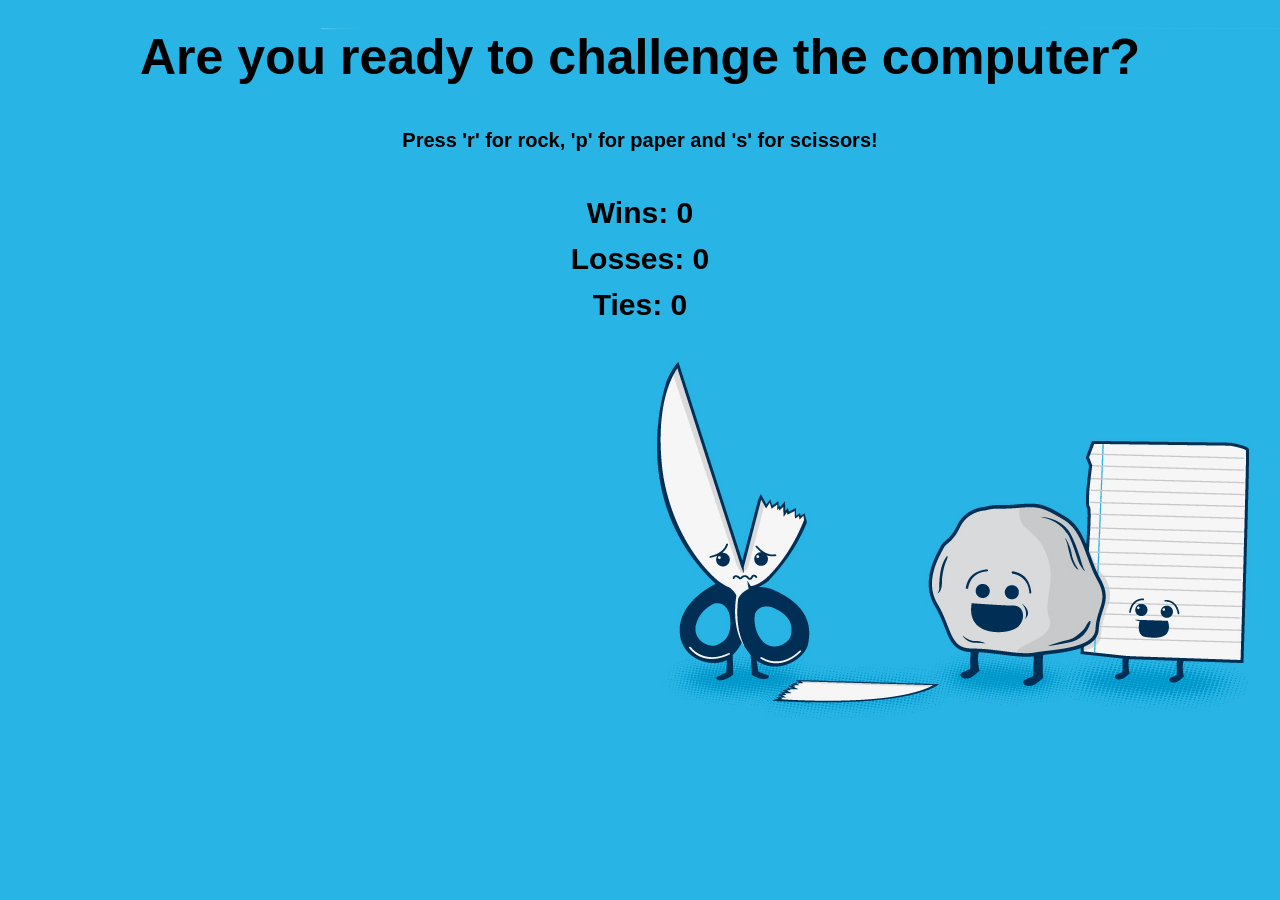
<file: index.html>
<!DOCTYPE html>
<html>
<head>
	<meta charset="UTF-8">
	<title>Rock, Paper, Scissors Game</title>
    <link rel="stylesheet" type="text/css" href="css/reset.css">
    <link rel="stylesheet" type="text/css" href="css/style.css">
</head>
<body>
	<div id="game">
	<br><br>
	<h1>Are you ready to challenge the computer?</h1>
	<br><br><br>
	<h2>Press 'r' for rock, 'p' for paper and 's' for scissors!</h1>
	<br><br><br>
	<h3>Wins: <span id="wins">0</span></h3><br>
	<h3>Losses: <span id="losses">0</span></h3><br>
	<h3>Ties: <span id="ties">0</span></h3>
	</div>

	<script type="text/javascript">

		var wins = 0;
		var losses = 0;
		var ties = 0;

		document.onkeyup = function(event) {
			var possiblePicks = ["r", "p", "s"];
			var userPick = event.key;
			var computerPick = possiblePicks[Math.floor(Math.random() * possiblePicks.length)];

		if ((userPick === "r") || (userPick === "s") || (userPick === "p")) {

			if ((userPick === "r") && (computerPick === "p")) {
				losses++
				alert("Dang. You lost! :(");
			} else if ((userPick === "r") && (computerPick === "s")) {
				wins++
				alert("Awesome. You won! :)");
			} else if ((userPick === "s") && (computerPick === "p")) {
				wins++
				alert("Awesome. You won! :)");
			} else if ((userPick === "s") && (computerPick === "r")) {
				losses++
				alert("Dang. You lost! :(");
			} else if ((userPick === "p") && (computerPick === "r")) {
				wins++
				alert("Awesome. You won! :)");
			} else if ((userPick === "p") && (computerPick === "s")) {
				losses++
				alert("Dang. You lost! :(");
			}
			else {
				ties++
				alert("Phew. It was a tie!");
			}
		} else {
			alert("Please press p, r or s!");
		}

		var html = "<br><br><h1>Are you ready to challenge the computer?</h1>" + "<br><br><br><h2>Press 'r' for rock, 'p' for paper and 's' for scissors!</h2>" + "<br><br><br><h3>Wins: "+ wins + "</h3>" + "<br><h3>Losses: "+ losses + "</h3>" + "<br><h3>Ties: " + ties;

		document.getElementById("game").innerHTML = html;
	};

	</script>

</body>
</html>
</file>
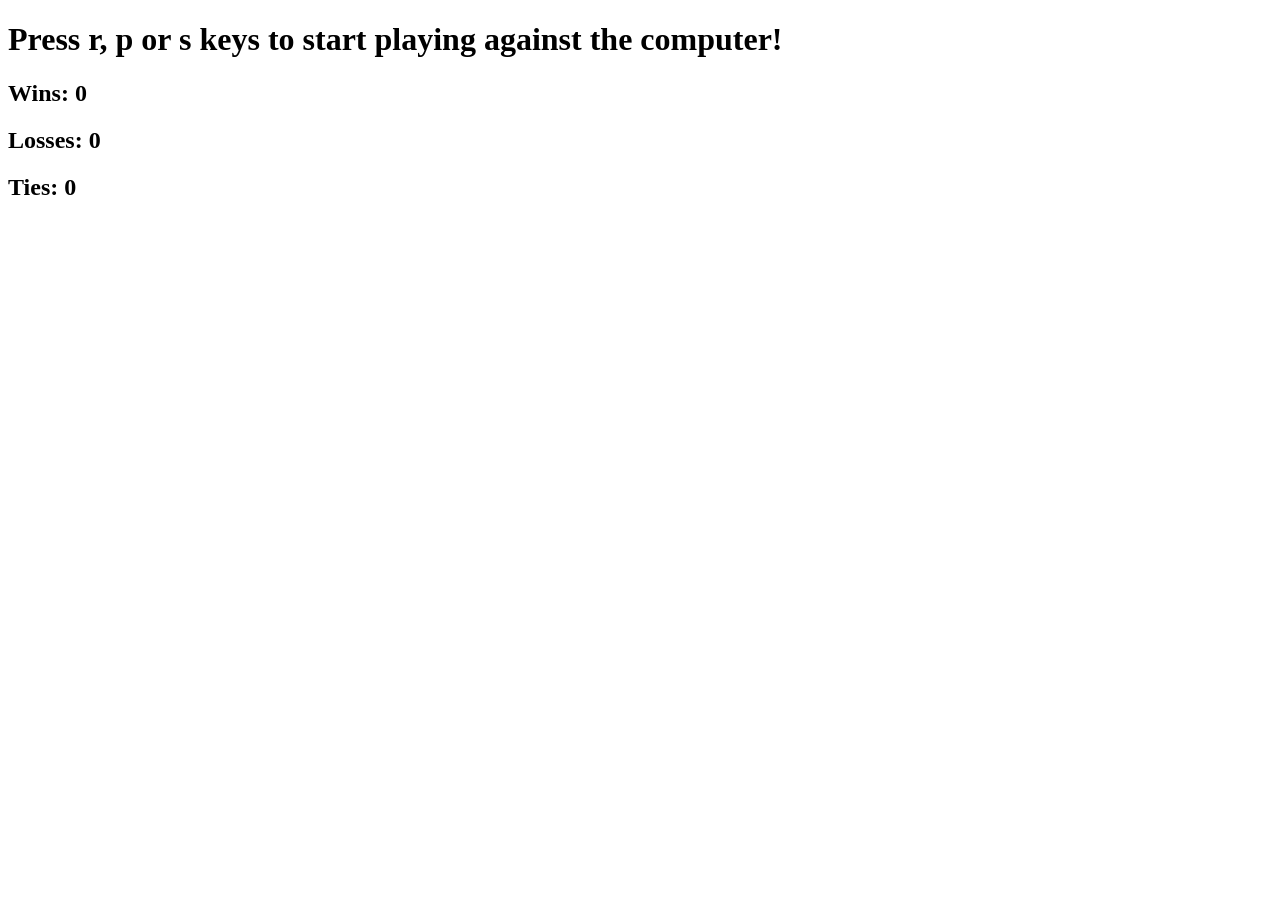
<file: rps_coded.html>
<!DOCTYPE html>
<html>
<head>
	<title>Basic Rock, Paper, Scissors Game</title>
</head>
<body>
	<div id="game">
	<h1>Press r, p or s keys to start playing against the computer!</h1>

	<h2>Wins: <span id="wins">0</span></h2>
	<h2>Losses: <span id="losses">0</span></h2>
	<h2>Ties: <span id="ties">0</span></h2>
	</div>

	<script type="text/javascript">

		var wins = 0;
		var losses = 0;
		var ties = 0;

		document.onkeyup = function(event) {
			var possiblePicks = ["r", "p", "s"];
			var userPick = event.key;
			var computerPick = possiblePicks[Math.floor(Math.random() * possiblePicks.length)];

		if ((userPick === "r") || (userPick === "s") || (userPick === "p")) {

			if ((userPick === "r") && (computerPick === "p")) {
				losses++
				alert("You lost! :(");
			} else if ((userPick === "r") && (computerPick === "s")) {
				wins++
				alert("You won! :)");
			} else if ((userPick === "s") && (computerPick === "p")) {
				wins++
				alert("You won! :)");
			} else if ((userPick === "s") && (computerPick === "r")) {
				losses++
				alert("You lost! :(");
			} else if ((userPick === "p") && (computerPick === "r")) {
				wins++
				alert("You won! :)");
			} else if ((userPick === "p") && (computerPick === "s")) {
				losses++
				alert("You lost! :(");
			}
			else {
				ties++
				alert("It was a tie!");
			}
		} else {
			alert("Please press p, r or s!");
		}

		var html = "<h1>Press r, p or s keys to start playing against the computer!</h1>" + "<h2>Wins: "+ wins + "</h2>" + "<h2>Losses "+ losses + "</h2>" + "<h2>Ties: " + ties;

		document.getElementById("game").innerHTML = html;
	};

	</script>

</body>
</html>
</file>
<file: css/style.css>
body {
	background-image: url("../images/background.jpg");*/
	width: 100%;
	height: 100%;
}

h1 {
	text-align: center;
	font-size: 50px;
	font-family: Arial;
	font-weight: bold;
}

h2 {
	text-align: center;
	font-size: 20px;
	font-family: Arial;
	font-weight: bold;
}

h3 {
	text-align: center;
	font-size: 30px;
	font-family: Arial;
	font-weight: bold;
}
</file>
